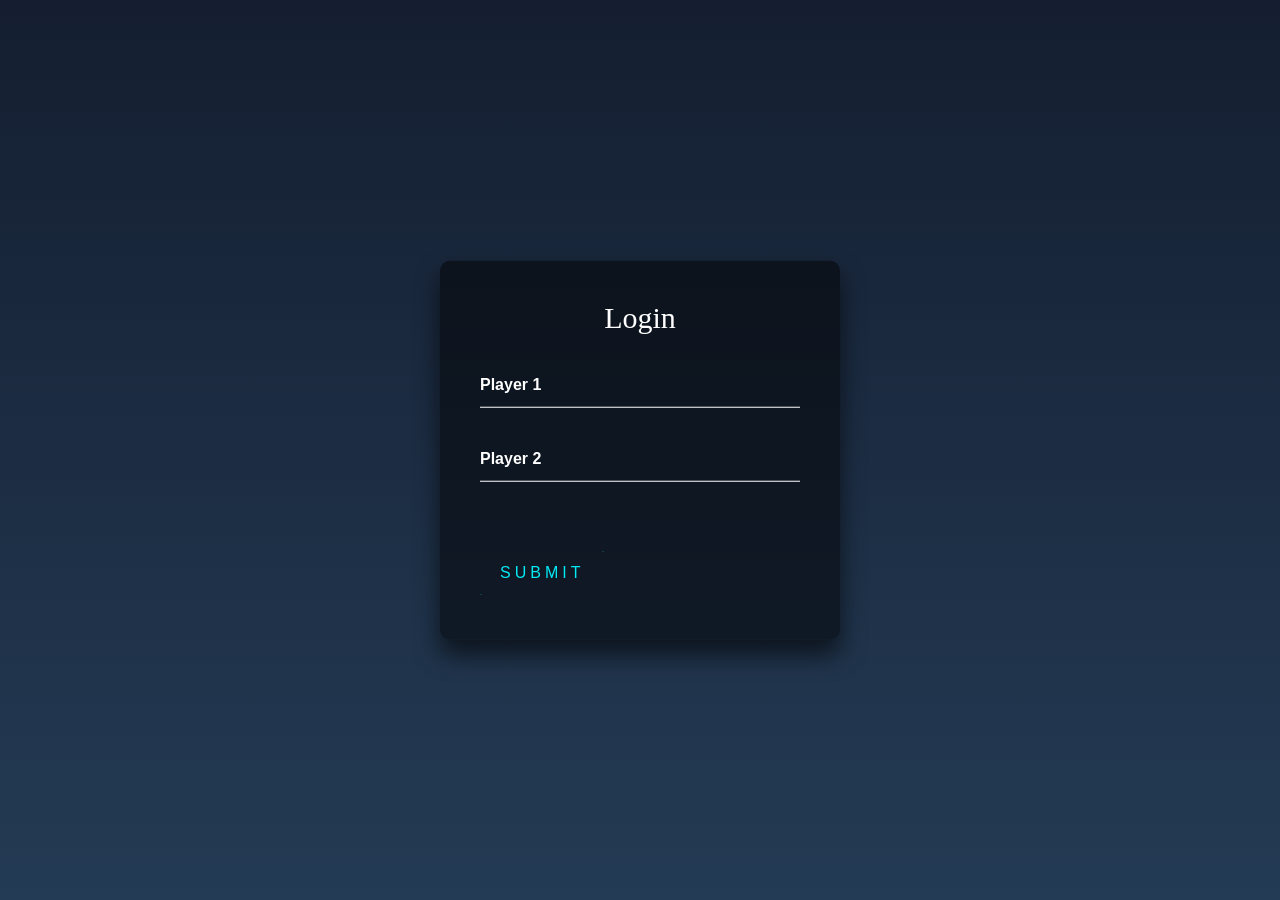
<file: index.html>
<!DOCTYPE html>
<html>
    <head>
	      <title>Math Quiz</title>
            <meta name="viewport" content="width=device-width, initial-scale=1">
                <link rel="stylesheet" href="https://maxcdn.bootstrapcdn.com/bootstrap/3.4.0/css/bootstrap.min.css">
                <script src="https://ajax.googleapis.com/ajax/libs/jquery/3.4.1/jquery.min.js"></script>
            <script src="https://maxcdn.bootstrapcdn.com/bootstrap/3.4.0/js/bootstrap.min.js"></script>
        <link rel="stylesheet" type="text/css" href="game.css">
    </head>
    <body class="align">
        <div class="login-box">
            <h2>Login</h2>
                <form>
                    <div class="user-box">
                        <input id="p1input" type="text" name="" required="">
                            <label>Player 1</label>
                                </div>
                                    <div class="user-box">
                                        <input id="p2input" type="text" name="" required="">
                                            <label>Player 2</label>
                                                </div>
                                            <a href="#" onclick="submit()">
                                        <span></span>
                                    <span></span>
                                <span></span>
                            <span></span>
                        Submit
                    </a>
                </form>
            </div>
        <script src="game.js"></script>
    </body>
</html>
</file>
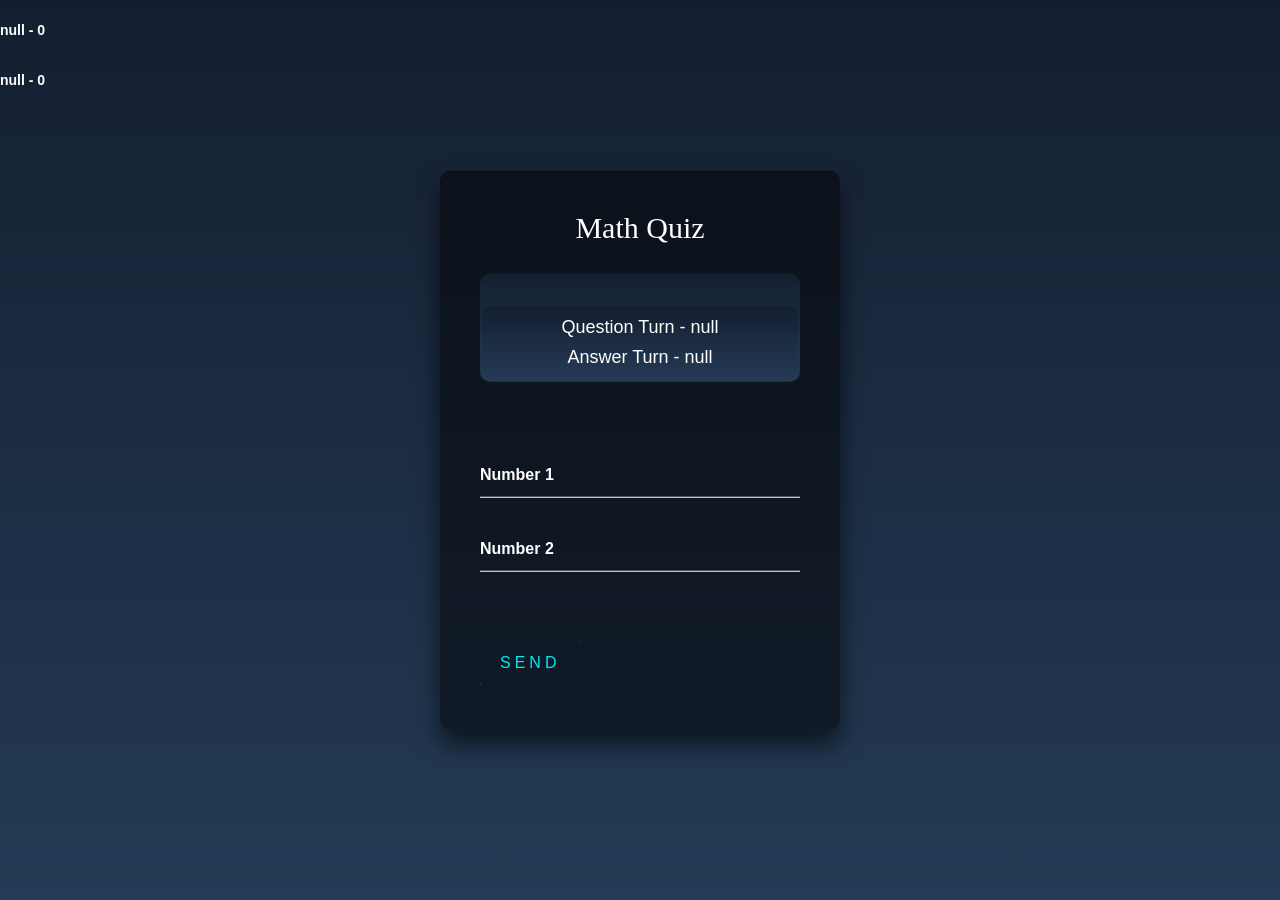
<file: game.html>
<!DOCTYPE html>
<html>
    <head>
	    <title>Math Quiz</title>
            <meta name="viewport" content="width=device-width, initial-scale=1">
                <link rel="stylesheet" href="https://maxcdn.bootstrapcdn.com/bootstrap/3.4.0/css/bootstrap.min.css">
                <script src="https://ajax.googleapis.com/ajax/libs/jquery/3.4.1/jquery.min.js"></script>
            <script src="https://maxcdn.bootstrapcdn.com/bootstrap/3.4.0/js/bootstrap.min.js"></script>
        <link rel="stylesheet" type="text/css" href="game.css">
    </head>
    <body class="align">
        <br>
            <label id="player1score"></label>
                <br>
                    <label id="player2score"></label>
                        <div class="login-box">
                            <h2>Math Quiz</h2>
                                        <div id="output_div" class="col-lg-12"><div id="question_div" class="form-group"></div><div id="check_div" class="form-group"></div><div id="turn_div" class="col-lg-12">
                                            <h4 id="question_turn"></h4>
                                                <h4 id="answer_turn"></h4></div></div>
                                            <br>
                                                <br>
                                                <br><br>
                                                        
                                                            <br><br><br>
                                                                <br><br>
                                                                    <div id="break_div"></div>
                                                                        <form>
                                                                            <div class="user-box">
                                                                        <input id="number1input" type="text" name="" required="">
                                                                    <label>Number 1</label>
                                                                </div>
                                                            <div class="user-box">
                                                        <input id="number2input" type="text" name="" required="">
                                                    <label>Number 2</label>
                                                </div>
                                            <a href="#" onclick="send()">
                                        <span></span>
                                    <span></span>
                                <span></span>
                            <span></span>
                        Send
                    </a>
                </form>
            </div>
        <script src="game2.js"></script>
    </body>
</html>
</file>
<file: game.css>
html {
    height: 100%;
  }
  body {
    margin:0;
    padding:0;
    font-family: sans-serif;
    background: linear-gradient(#141e30, #243b55);
  }

  h2{
    font-family: 'Trebuchet MS';
  }

#output_div
{
background: linear-gradient(#141e30, #243b55);
border-radius: 10px;
padding: 2px;
}

#turn_div
{
background: linear-gradient(#141e30, #243b55);
border-radius: 10px;
padding: 2px;
}

#question
{
background: linear-gradient(#141e30, #243b55);
border-radius: 10px;
padding: 2px;
}

#answer
{
background: linear-gradient(#141e30, #243b55);
border-radius: 10px;
padding: 2px;
}
  
  .login-box {
    position: absolute;
    top: 50%;
    left: 50%;
    width: 400px;
    padding: 40px;
    transform: translate(-50%, -50%);
    background: rgba(0,0,0,.5);
    box-sizing: border-box;
    box-shadow: 0 15px 25px rgba(0,0,0,.6);
    border-radius: 10px;
  }
  
  .login-box h2 {
    margin: 0 0 30px;
    padding: 0;
    color: #fff;
    text-align: center;
  }

  .login-box h3 {
    margin: 0 0 30px;
    padding: 0;
    color: #fff;
    text-align: center;
  }

  .login-box h4 {
    padding: 0;
    color: #fff;
    text-align: center;
  }

  #player1score {
    margin: 0 0 30px;
    padding: 10;
    color: #fff;
    text-align: left;
  }

  #player2score {
    margin: 0 0 30px;
    padding: 10;
    color: #fff;
    text-align: left;
  }
  
  .login-box .user-box {
    position: relative;
  }
  
  .login-box .user-box input {
    width: 100%;
    padding: 10px 0;
    font-size: 16px;
    color: #fff;
    margin-bottom: 30px;
    border: none;
    border-bottom: 1px solid #fff;
    outline: none;
    background: transparent;
  }
  .login-box .user-box label {
    position: absolute;
    top:0;
    left: 0;
    padding: 10px 0;
    font-size: 16px;
    color: #fff;
    pointer-events: none;
    transition: .5s;
  }
  
  .login-box .user-box input:focus ~ label,
  .login-box .user-box input:valid ~ label {
    top: -20px;
    left: 0;
    color: #03e9f4;
    font-size: 12px;
  }
  
  .login-box form a {
    position: relative;
    display: inline-block;
    padding: 10px 20px;
    color: #03e9f4;
    font-size: 16px;
    text-decoration: none;
    text-transform: uppercase;
    overflow: hidden;
    transition: .5s;
    margin-top: 40px;
    letter-spacing: 4px
  }
  
  .login-box a:hover {
    background: #03e9f4;
    color: #fff;
    border-radius: 5px;
    box-shadow: 0 0 5px #03e9f4,
                0 0 25px #03e9f4,
                0 0 50px #03e9f4,
                0 0 100px #03e9f4;
  }
  
  .login-box a span {
    position: absolute;
    display: block;
  }
  
  .login-box a span:nth-child(1) {
    top: 0;
    left: -100%;
    width: 100%;
    height: 2px;
    background: linear-gradient(90deg, transparent, #03e9f4);
    animation: btn-anim1 1s linear infinite;
  }
  
  @keyframes btn-anim1 {
    0% {
      left: -100%;
    }
    50%,100% {
      left: 100%;
    }
  }
  
  .login-box a span:nth-child(2) {
    top: -100%;
    right: 0;
    width: 2px;
    height: 100%;
    background: linear-gradient(180deg, transparent, #03e9f4);
    animation: btn-anim2 1s linear infinite;
    animation-delay: .25s
  }
  
  @keyframes btn-anim2 {
    0% {
      top: -100%;
    }
    50%,100% {
      top: 100%;
    }
  }
  
  .login-box a span:nth-child(3) {
    bottom: 0;
    right: -100%;
    width: 100%;
    height: 2px;
    background: linear-gradient(270deg, transparent, #03e9f4);
    animation: btn-anim3 1s linear infinite;
    animation-delay: .5s
  }
  
  @keyframes btn-anim3 {
    0% {
      right: -100%;
    }
    50%,100% {
      right: 100%;
    }
  }
  
  .login-box a span:nth-child(4) {
    bottom: -100%;
    left: 0;
    width: 2px;
    height: 100%;
    background: linear-gradient(360deg, transparent, #03e9f4);
    animation: btn-anim4 1s linear infinite;
    animation-delay: .75s
  }
  
  @keyframes btn-anim4 {
    0% {
      bottom: -100%;
    }
    50%,100% {
      bottom: 100%;
    }
  }

  #question_div{
    display: flex;
    flex-direction: row;
    justify-content: center;
    align-items: center;
  }

  #check_div{
    display: flex;
    flex-direction: row;
    justify-content: center;
    align-items: center;
  }

  #btn_check{
   color:#08ecf4;
   border-color: #08ecf4;
   background: linear-gradient(#141e30, #243b55);
  }

  #answer_input{
    color:#08ecf4;
    border-color: #08ecf4;
    background: linear-gradient(#141e30, #243b55);
   }
</file>
